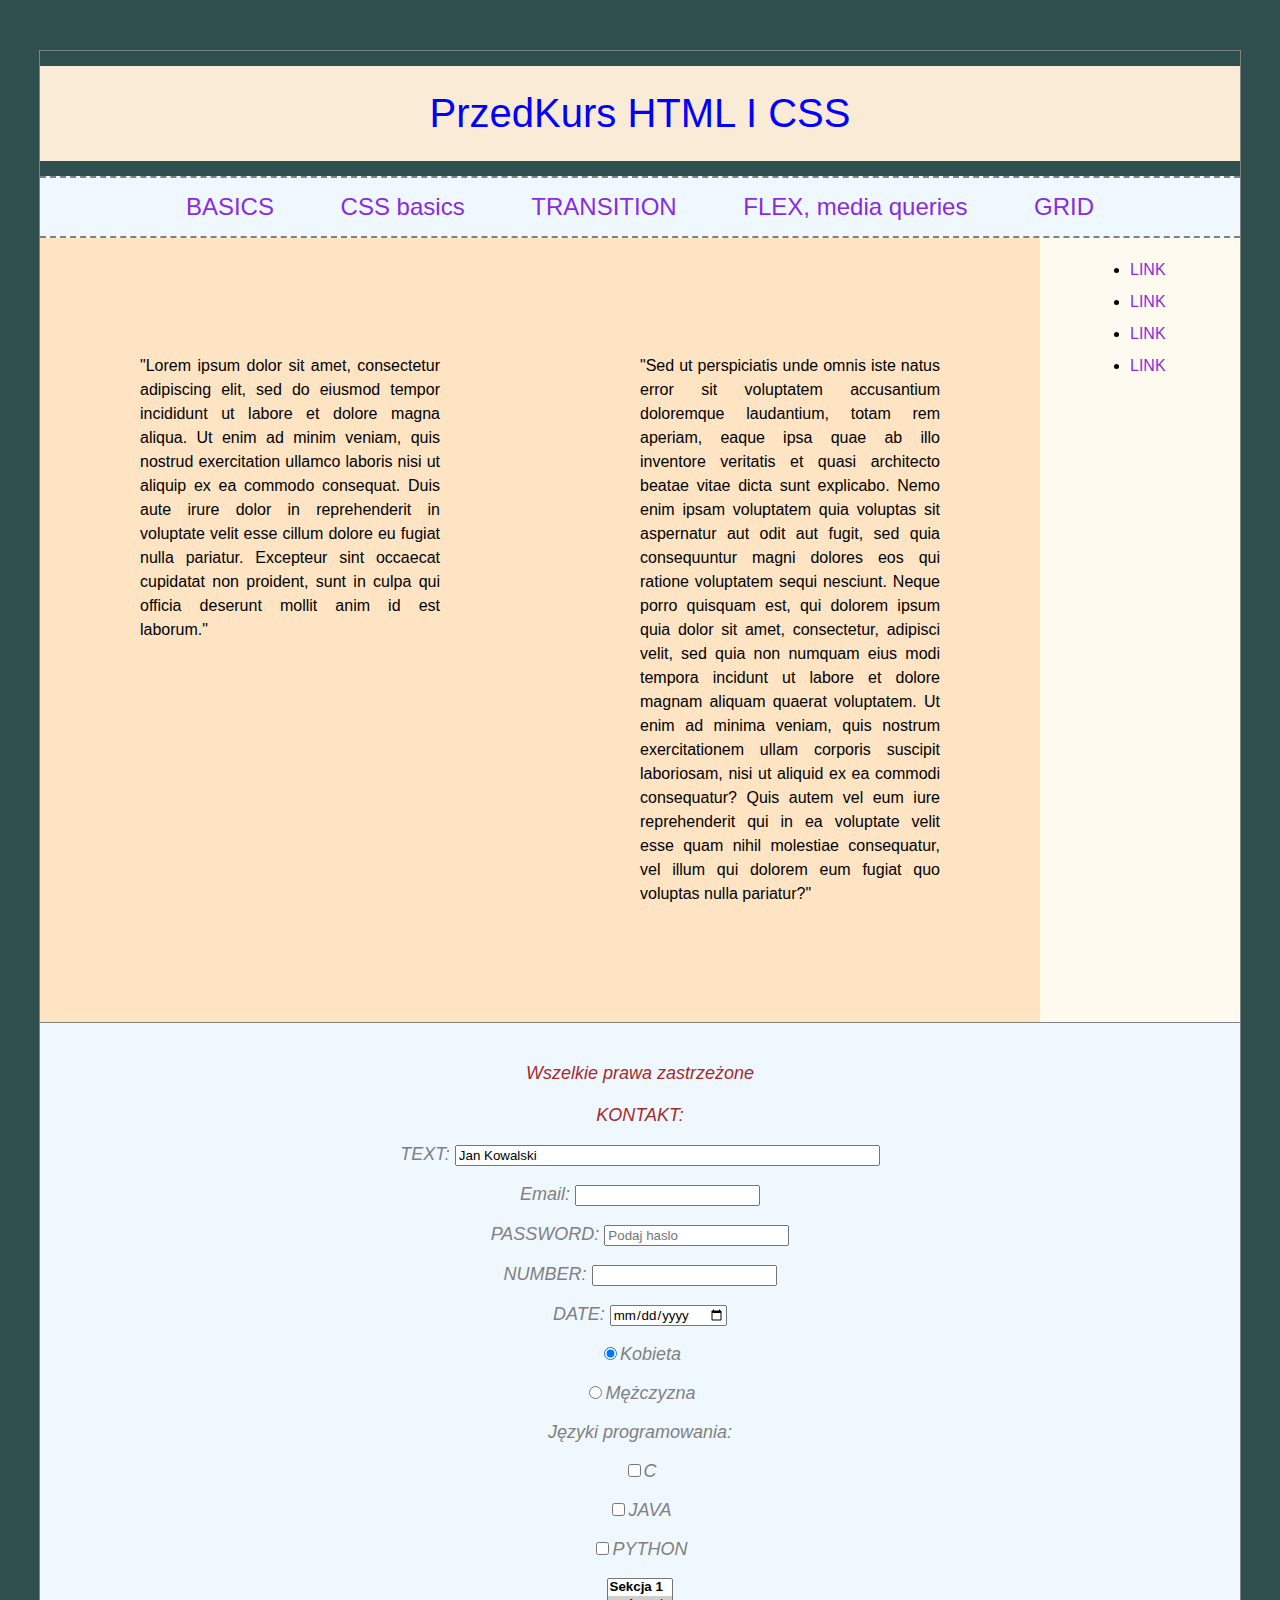
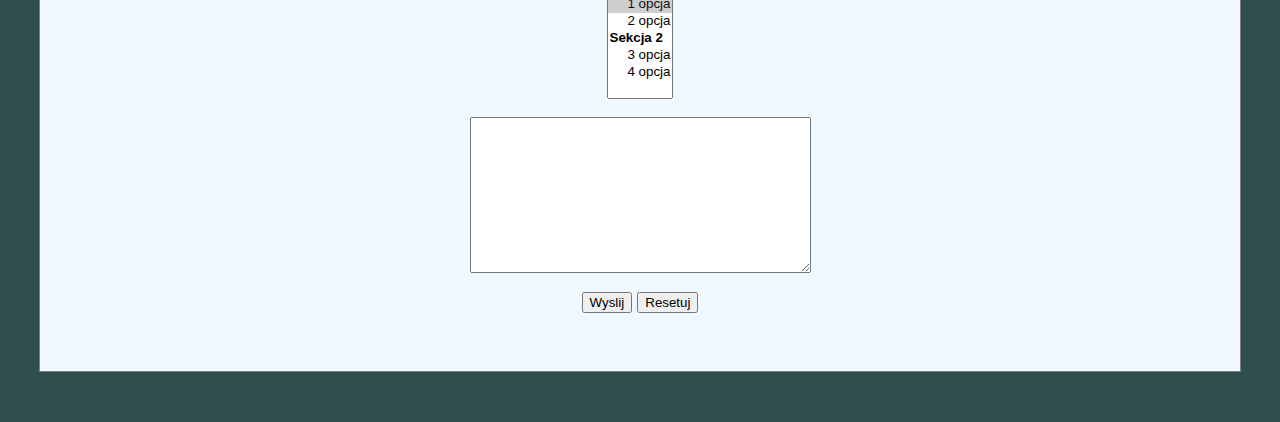
<file: HTML_CSS_project_basics/index.html>
<!DOCKTYPE html>
    <html>

    <head>
        <meta charset="utf-8" />
        <title>Mój tytuł</title>
        <link rel='stylesheet' type='text/css' href='style.css' />
        <meta name='description' content='Kurs' />
        <meta name='keywords' content='slowa, kluczowe' />
    </head>

    <body>
        <div id="container">
        <header id ="header"><span id="title">Kurs HTML I CSS</span></header>
        <nav id="navbar">
            <a href='lekcja1.html'>BASICS</a>
            <a href='lekcja4.html'>CSS basics</a>
            <a href='lekcja8.html'>TRANSITION</a>
            <a href='lekcja9.html'>FLEX, media queries</a>
            <a href='lekcja11.html'>GRID</a>
        </nav>
        <main id="main">
            <article id='content'>
                <section id="section1">
                    <p id='akapit1'>"Lorem ipsum dolor sit amet, consectetur adipiscing elit, sed do eiusmod tempor incididunt ut labore et dolore magna aliqua. Ut enim ad minim veniam, quis nostrud exercitation ullamco laboris nisi ut aliquip ex ea commodo consequat. Duis aute irure dolor in reprehenderit in voluptate velit esse cillum dolore eu fugiat nulla pariatur. Excepteur sint occaecat cupidatat non proident, sunt in culpa qui officia deserunt mollit anim id est laborum."</p>
                </section>
                <section id="section2">
                    <p id='akapit2'>"Sed ut perspiciatis unde omnis iste natus error sit voluptatem accusantium doloremque laudantium, totam rem aperiam, eaque ipsa quae ab illo inventore veritatis et quasi architecto beatae vitae dicta sunt explicabo. Nemo enim ipsam voluptatem quia voluptas sit aspernatur aut odit aut fugit, sed quia consequuntur magni dolores eos qui ratione voluptatem sequi nesciunt. Neque porro quisquam est, qui dolorem ipsum quia dolor sit amet, consectetur, adipisci velit, sed quia non numquam eius modi tempora incidunt ut labore et dolore magnam aliquam quaerat voluptatem. Ut enim ad minima veniam, quis nostrum exercitationem ullam corporis suscipit laboriosam, nisi ut aliquid ex ea commodi consequatur? Quis autem vel eum iure reprehenderit qui in ea voluptate velit esse quam nihil molestiae consequatur, vel illum qui dolorem eum fugiat quo voluptas nulla pariatur?"</p>
                </section>
            </article>
            <aside id='sidemenu'>
                <ul>
                    <li><a href='#'>LINK</a></li>
                    <li><a href='#'>LINK</a></li>
                    <li><a href='#'>LINK</a></li>
                    <li><a href='#'>LINK</a></li>
                </ul>
            </aside>
        </main>
        <footer id="footer">
            <span>Wszelkie prawa zastrzeżone</span><br><br>
            <span>KONTAKT:</span>
            <form action="" method="post" >
                <p>TEXT: <input type="text" name="poleText" value="Jan Kowalski" size="50" maxlength="10"/></p>
                
                <p>Email: <input type="email" name="email" required></p>
                
                <p>PASSWORD: <input type="password" name="hasło" placeholder="Podaj haslo"></p>
                
                <p>NUMBER: <input type="number" name="numer"></p>
                
                <p>DATE: <input type='date' name="data"></p>
                
                <p><label><input type=radio name="plec" value="kobieta" checked="checked">Kobieta</label>
                </p>
                <p><label><input type=radio name="plec" value="mezczyzna" >Mężczyzna
                </label></p>
                
                <p>Języki programowania:</p>
                <p><label><input type="checkbox" name="jezyki" value="C">C</label></p>
                <p><label><input type="checkbox" name="jezyki" value="JAVA">JAVA</label></p>
                <p><label><input type="checkbox" name="jezyki" value="PYTHON">PYTHON</label></p>
               
                <p>
                <select name="select" size="7" multiple="multiple">
                  <optgroup label ="Sekcja 1">
                    <option selected="selected">1 opcja</option>
                    <option>2 opcja</option> 
                  </optgroup>
                  <optgroup label ="Sekcja 2">
                    <option>3 opcja</option> 
                    <option>4 opcja</option> 
                  </optgroup>
                </select>
               </p>
                
               <p>
                <textarea name="textarea1" rows="10" cols="40" placeholder="Wpisz tekst">
                </textarea>
               </p>
                <p>
                    <input type="submit" value="Wyslij">
                    <input type="reset"
                    value="Resetuj">
                </p>
                
                    
            </form>
        </footer>
        </div>
    </body>

    </html>
</file>
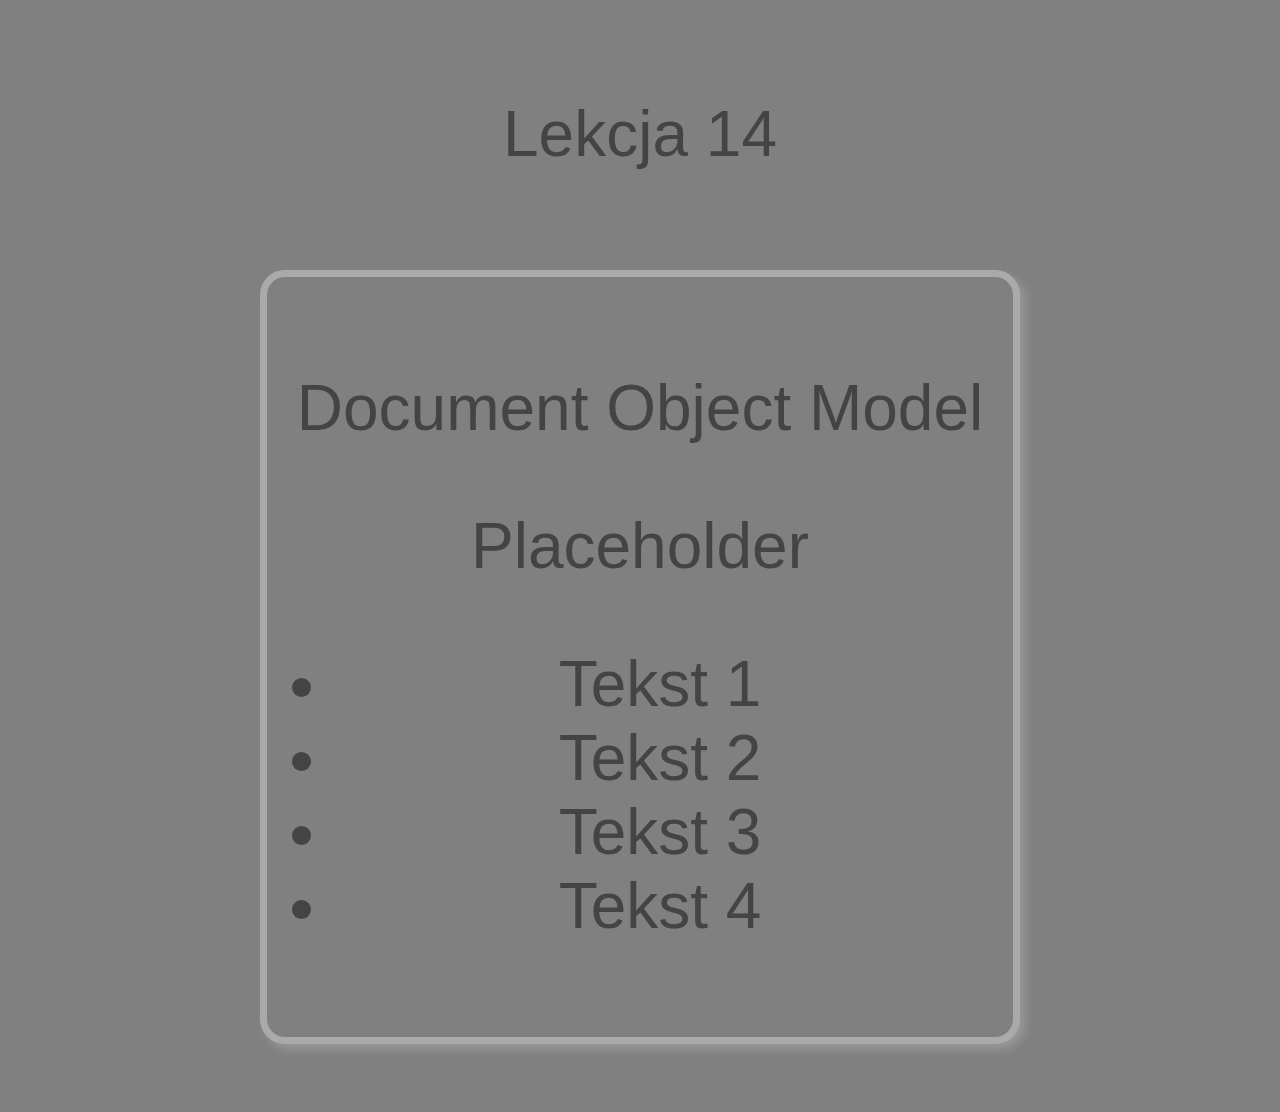
<file: JAVASCRIPT_project_basics/project1Nauka/index.html>
<!DOCKTYPE html>
    <html>

    <head>
        <meta charset="utf-8" />
        <title>Mój tytuł</title>
        <link rel='stylesheet' type='text/css' href='style.css' />
        <meta name='description' content='Kurs' />
        <meta name='keywords' content='slowa, kluczowe' />
    </head>
    <body>
        <p class="no-margin">Lekcja 14</p>
        <div style="display: flex;">
            <div id="box" class="box justify">
                <p>Document Object Model</p>
                <p id="placeholder">Placeholder</p>
                <ul id="list">
                    <li class="good">Tekst 1</li>
                    <li>Tekst 2</li>
                    <li>Tekst 3</li>
                    <li class="good">Tekst 4</li>
                </ul>
            </div>
        </div>
        
            <!--
            <div style="display: flex;">   
                <div id="math" class="box">Math<br /></div>
                <div id="date" class="box">Date<br /></div>
            </div>-->
            <!--
            <div id="result" class="box">Object:<br /></div>-->
            <!--
            <div id="result" class="box">WHILE:<br /></div>
            <div id="result2" class="box">DO WHILE:<br /></div>
            <div id="result3" class="box">FOR:<br /></div>-->
        
        <script src="script.js"></script>
	</body>
</html>
</file>
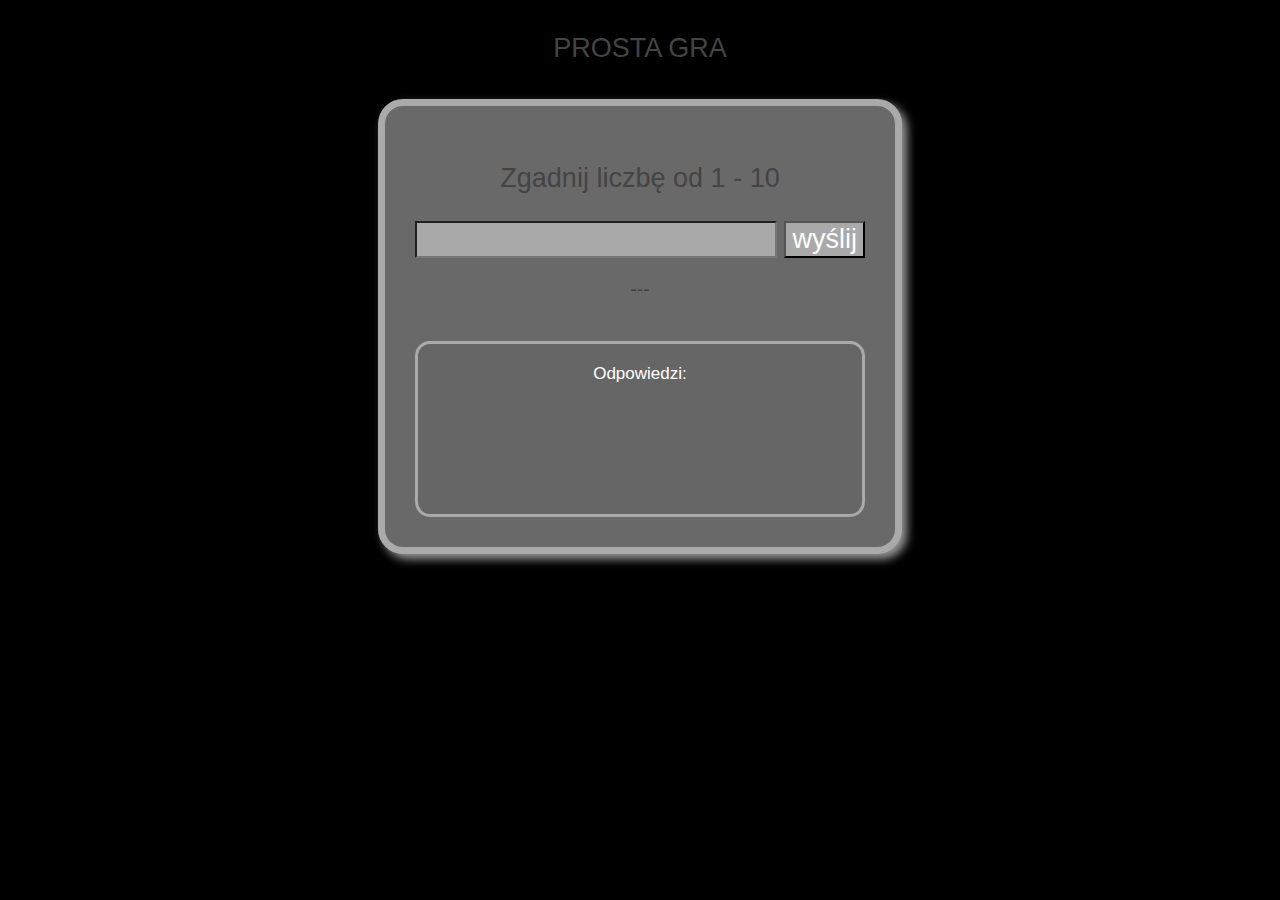
<file: JAVASCRIPT_project_basics/project2ProstaGra/index.html>
<!DOCKTYPE html>
    <html>

    <head>
        <meta charset="utf-8" />
        <title>Mój tytuł</title>
        <link rel='stylesheet' type='text/css' href='style.css' />
        <meta name='description' content='Kurs' />
        <meta name='keywords' content='slowa, kluczowe' />
    </head>
    <body>
        PROSTA GRA
        <div style="justify-content: auto; display: flex;">
            <div id="box" class="box">
                <p>Zgadnij liczbę od 1 - 10</p>
                <div id="innerContainer">
                    <input type="text" id="input" class="greyParam"/>
                    <button id="button" class="greyParam">wyślij</button>
                </div>
                <p id="answer">---</p>
                <div class="list" >Odpowiedzi:
                    <ul id="list" >
                    
                    </ul>
                </div>
            </div>
        </div>
        <script src="script.js"></script>
	</body>
</html>
</file>
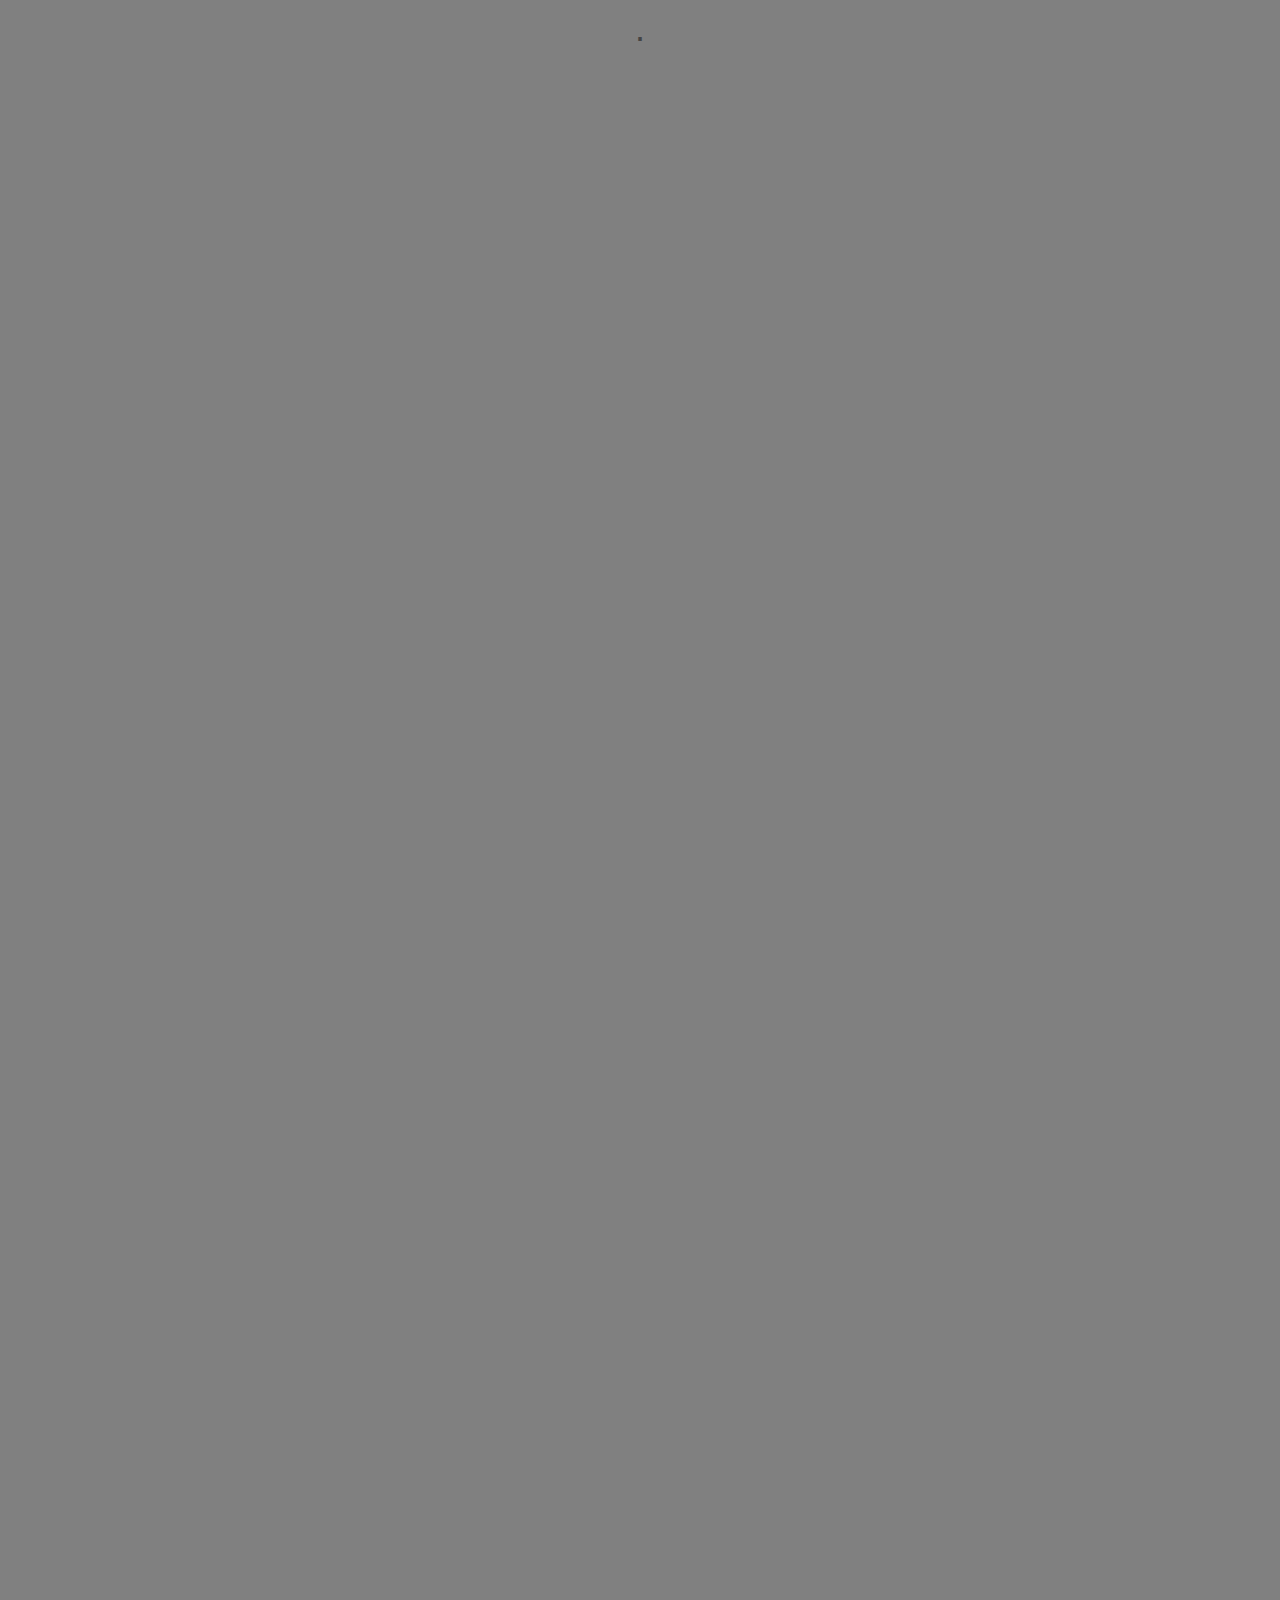
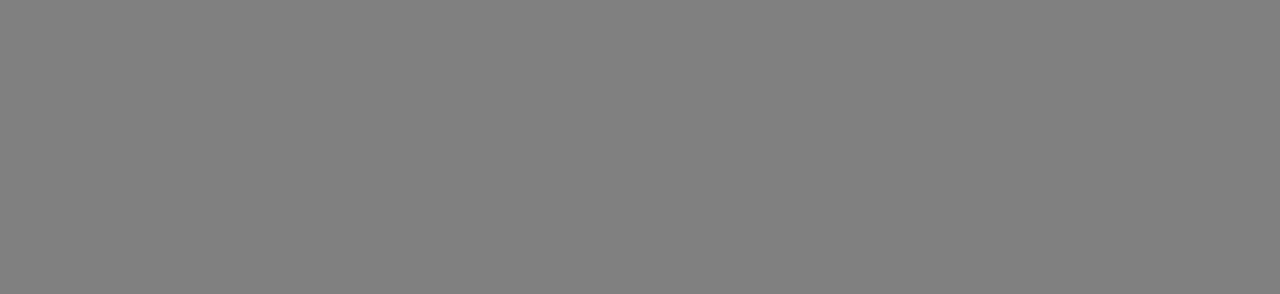
<file: JAVASCRIPT_project_basics/project3AnimacjeStrony/index.html>
<!DOCKTYPE html>
    <html>

    <head>
        <meta charset="utf-8" />
        <title>Mój tytuł</title>
        <link rel='stylesheet' type='text/css' href='style.css' />
        <meta name='description' content='Kurs' />
        <meta name='keywords' content='slowa, kluczowe' />
    </head>
    <body>
        <p>.</p>
        <div id="box1" class="container">
            <div class="inner">
                <p class="p1">Kanał o wszystkim</p>
                <p class="p1">na youtube</p>
            </div>
        </div>
        <div id="box2" class="container">
            <div class="inner">
                <p class="p1">Subskrybuj</p>
                <p class="p1">kanał</p>
            </div>
        </div>
        <script src="script.js"></script>
	</body>
</html>
</file>
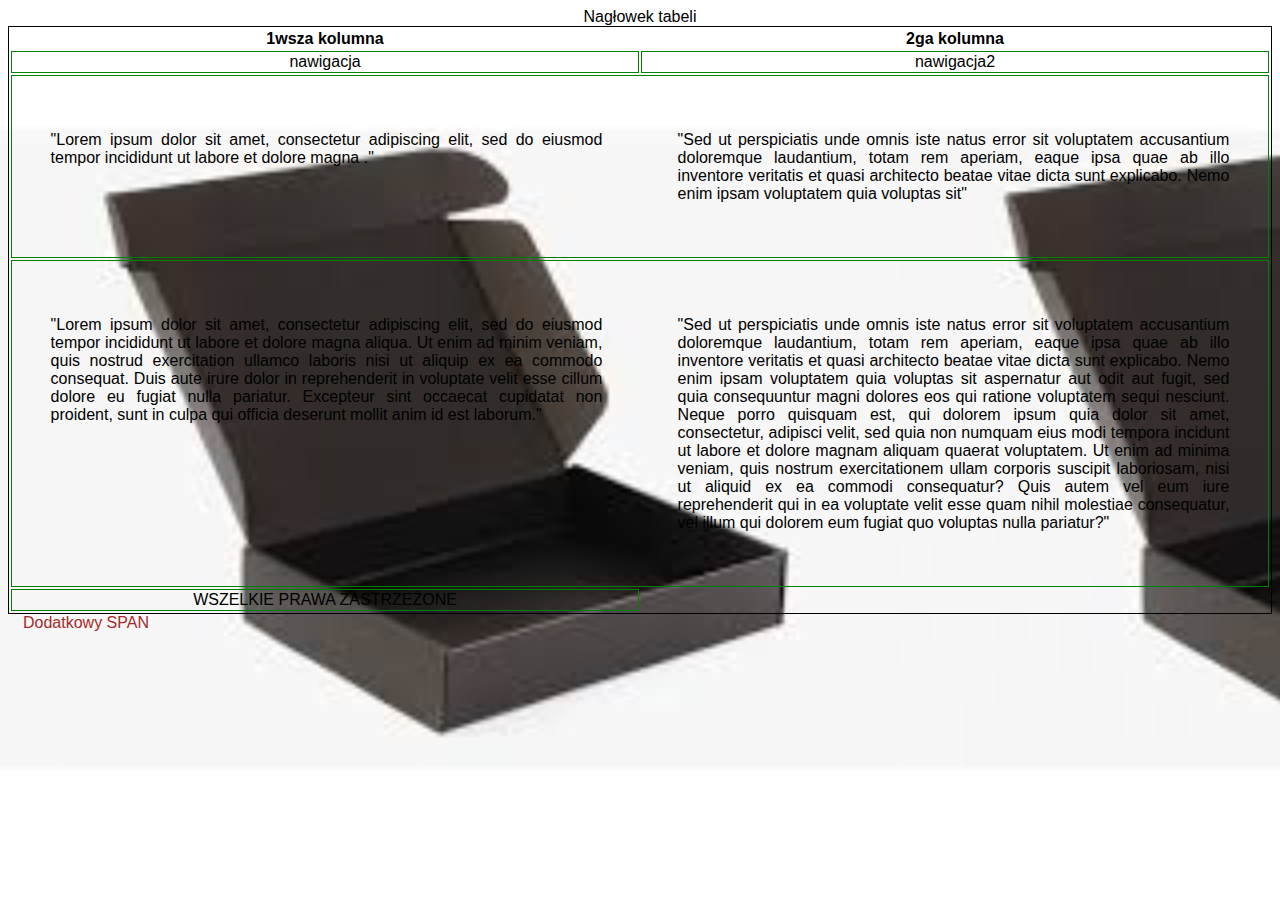
<file: HTML_CSS_project_basics/lekcja1.html>
<!DOCKTYPE html>
<html>
    <head>
        <meta charset="utf-8" />
        <title>Mój tytuł</title>
        <link rel='stylesheet' type='text/css' href='styleLekcja1.css' />
        <meta name='description' content='Kurs'/>
        <meta name='keywords' content='slowa, kluczowe' />
    </head>
    <body>
        <table>
            <caption>Nagłowek tabeli</caption>
            <thead>
                <tr>
                    <th>1wsza kolumna</th>
                    <th>2ga kolumna</th>
                </tr>
            </thead>
            <tbody>
                <tr>
                    <td id="navbar" colspan>nawigacja</td>
                    <td id="navbar" colspan>nawigacja2</td>
                </tr>
                <tr>
                    <td id="textcolumn" colspan=2>
                        <p id='akapit1'>"Lorem ipsum dolor sit amet, consectetur adipiscing elit, sed do eiusmod tempor incididunt ut labore et dolore magna ."</p>


                        <p id='akapit1'>"Sed ut perspiciatis unde omnis iste natus error sit voluptatem accusantium doloremque laudantium, totam rem aperiam, eaque ipsa quae ab illo inventore veritatis et quasi architecto beatae vitae dicta sunt explicabo. Nemo enim ipsam voluptatem quia voluptas sit"</p>
                    </td>
                </tr>
                 <tr>
                    <td id="textcolumn" colspan=2>
                        <p id='akapit1'>"Lorem ipsum dolor sit amet, consectetur adipiscing elit, sed do eiusmod tempor incididunt ut labore et dolore magna aliqua. Ut enim ad minim veniam, quis nostrud exercitation ullamco laboris nisi ut aliquip ex ea commodo consequat. Duis aute irure dolor in reprehenderit in voluptate velit esse cillum dolore eu fugiat nulla pariatur. Excepteur sint occaecat cupidatat non proident, sunt in culpa qui officia deserunt mollit anim id est laborum."</p>


                        <p id='akapit1'>"Sed ut perspiciatis unde omnis iste natus error sit voluptatem accusantium doloremque laudantium, totam rem aperiam, eaque ipsa quae ab illo inventore veritatis et quasi architecto beatae vitae dicta sunt explicabo. Nemo enim ipsam voluptatem quia voluptas sit aspernatur aut odit aut fugit, sed quia consequuntur magni dolores eos qui ratione voluptatem sequi nesciunt. Neque porro quisquam est, qui dolorem ipsum quia dolor sit amet, consectetur, adipisci velit, sed quia non numquam eius modi tempora incidunt ut labore et dolore magnam aliquam quaerat voluptatem. Ut enim ad minima veniam, quis nostrum exercitationem ullam corporis suscipit laboriosam, nisi ut aliquid ex ea commodi consequatur? Quis autem vel eum iure reprehenderit qui in ea voluptate velit esse quam nihil molestiae consequatur, vel illum qui dolorem eum fugiat quo voluptas nulla pariatur?"</p>
                    </td>
                </tr>
                
                
            </tbody>
            <tfoot>
                <tr>
                    <td>WSZELKIE PRAWA ZASTRZEŻONE
                    </td>
                </tr>
            </tfoot>
        </table>
        <span>Dodatkowy SPAN</span>
    </body>
</html>
</file>
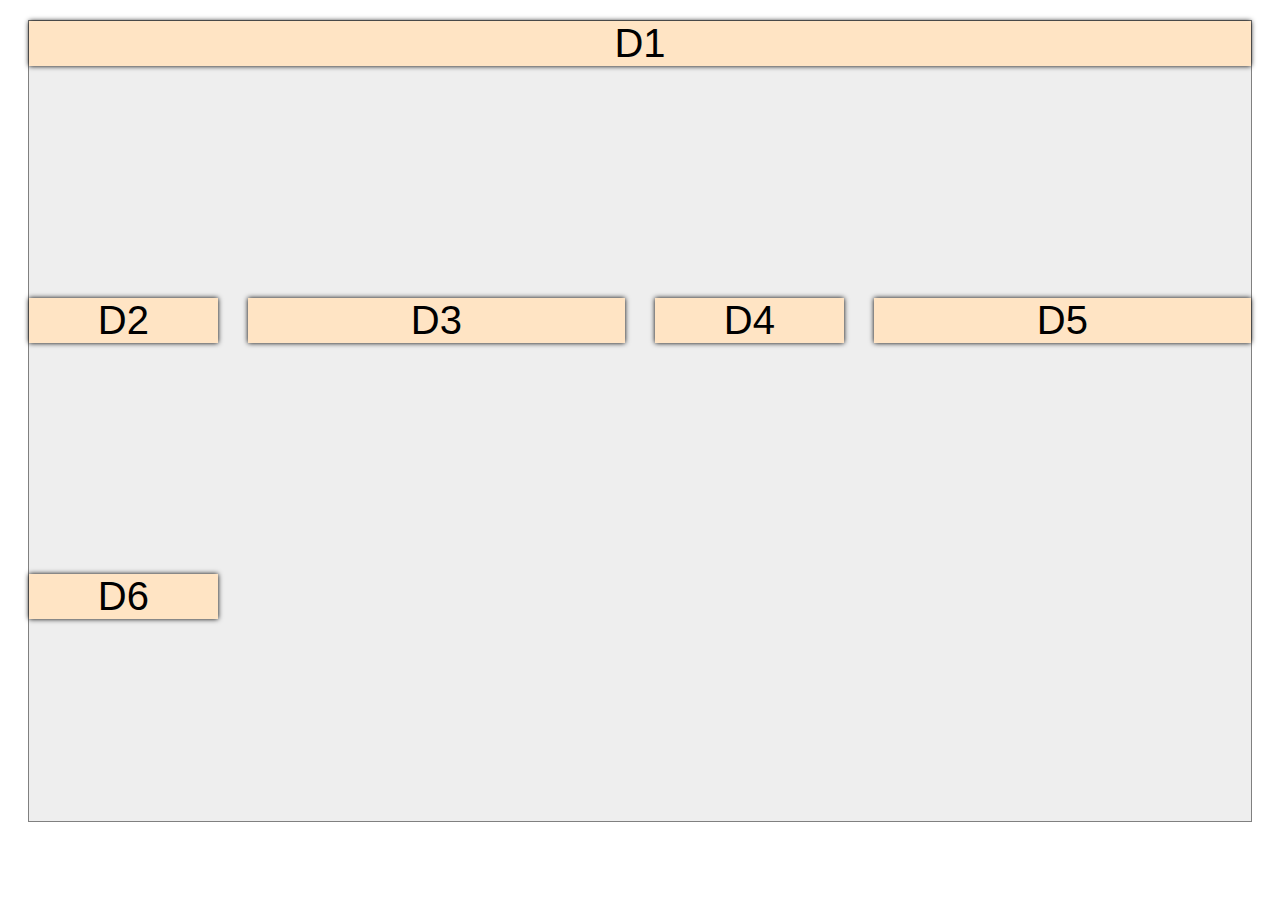
<file: HTML_CSS_project_basics/lekcja11.html>
<!DOCKTYPE html>
    <html>

    <head>
        <meta charset="utf-8" />
        <title>Mój tytuł</title>
        <link rel='stylesheet' type='text/css' href='styleLekcja11.css' />
        <meta name='description' content='Kurs' />
        <meta name='keywords' content='slowa, kluczowe' />
    </head>
    <body>
        <div id="container">
        <div id="first" class="square"><span>D1</span></div>
        <div id="second" class="square"><span>D2</span></div>
        <div id="third" class="square"><span>D3</span></div>
        <div class="square"><span>D4</span></div>
        <div class="square"><span>D5</span></div>
        <div class="square"><span>D6</span></div>
        </div>
        
    </body>
    </html>
</file>
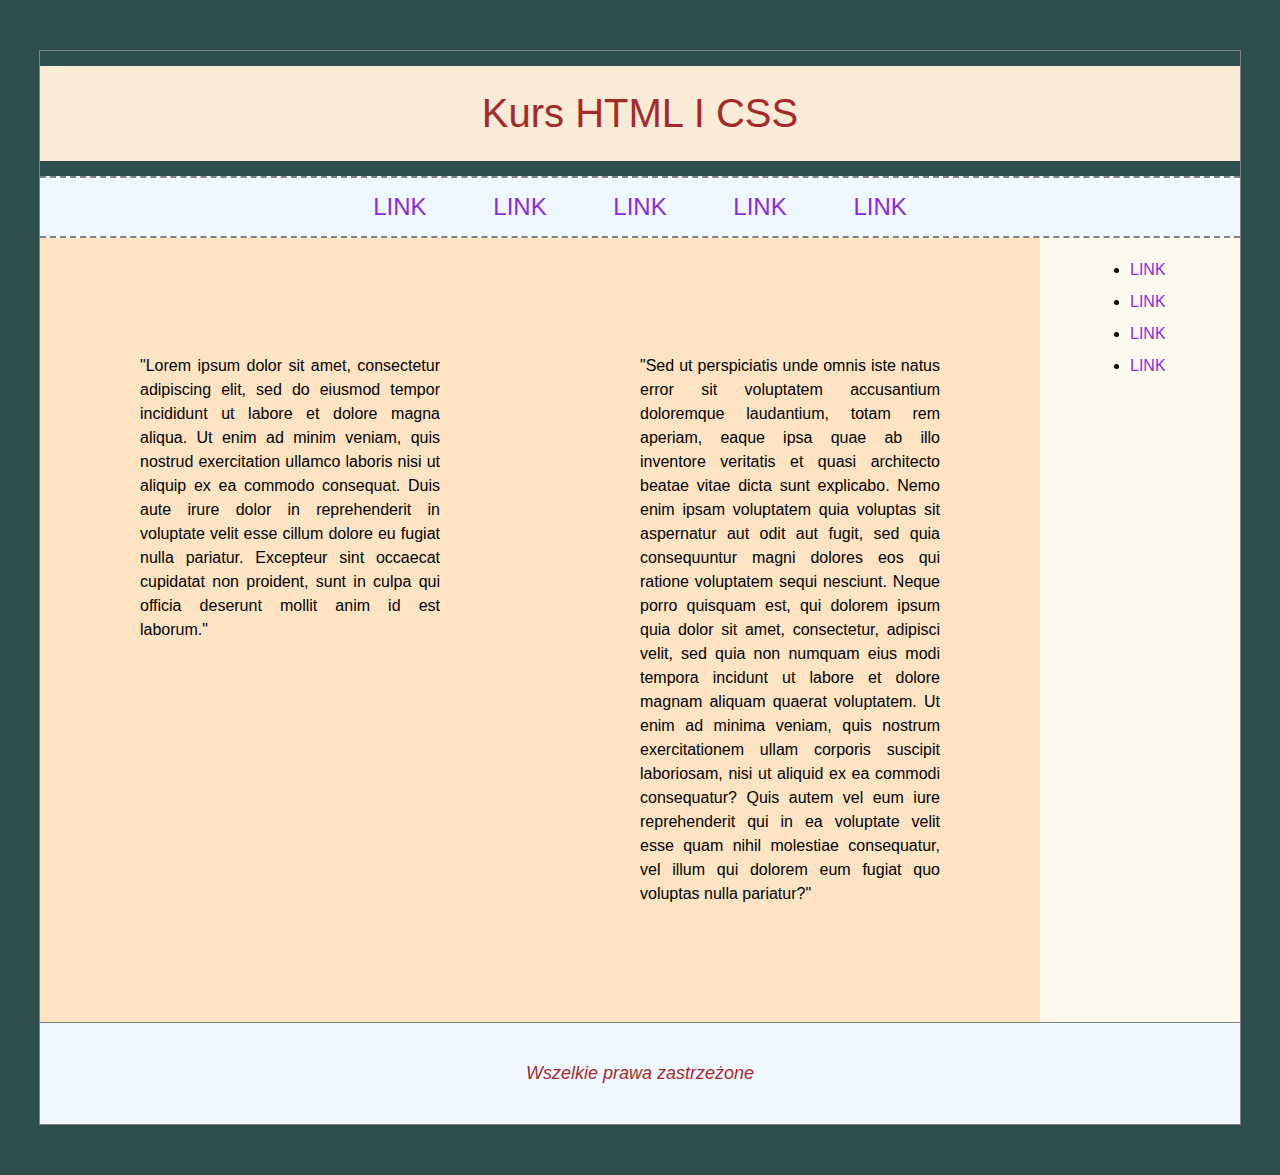
<file: HTML_CSS_project_basics/lekcja4.html>
<!DOCKTYPE html>
    <html>

    <head>
        <meta charset="utf-8" />
        <title>Mój tytuł</title>
        <link rel='stylesheet' type='text/css' href='styleLekcja4.css' />
        <meta name='description' content='Kurs' />
        <meta name='keywords' content='slowa, kluczowe' />
    </head>

    <body>
        <div id="container">
        <header id ="header"><span id="title">Kurs HTML I CSS</span></header>
        <nav id="navbar">
            <a href='#'>LINK</a>
            <a href='#'>LINK</a>
            <a href='#'>LINK</a>
            <a href='#'>LINK</a>
            <a href='#'>LINK</a>
        </nav>
        <main id="main">
            <article id='content'>
                <section id="section1">
                    <p id='akapit1'>"Lorem ipsum dolor sit amet, consectetur adipiscing elit, sed do eiusmod tempor incididunt ut labore et dolore magna aliqua. Ut enim ad minim veniam, quis nostrud exercitation ullamco laboris nisi ut aliquip ex ea commodo consequat. Duis aute irure dolor in reprehenderit in voluptate velit esse cillum dolore eu fugiat nulla pariatur. Excepteur sint occaecat cupidatat non proident, sunt in culpa qui officia deserunt mollit anim id est laborum."</p>
                </section>
                <section id="section2">
                    <p id='akapit2'>"Sed ut perspiciatis unde omnis iste natus error sit voluptatem accusantium doloremque laudantium, totam rem aperiam, eaque ipsa quae ab illo inventore veritatis et quasi architecto beatae vitae dicta sunt explicabo. Nemo enim ipsam voluptatem quia voluptas sit aspernatur aut odit aut fugit, sed quia consequuntur magni dolores eos qui ratione voluptatem sequi nesciunt. Neque porro quisquam est, qui dolorem ipsum quia dolor sit amet, consectetur, adipisci velit, sed quia non numquam eius modi tempora incidunt ut labore et dolore magnam aliquam quaerat voluptatem. Ut enim ad minima veniam, quis nostrum exercitationem ullam corporis suscipit laboriosam, nisi ut aliquid ex ea commodi consequatur? Quis autem vel eum iure reprehenderit qui in ea voluptate velit esse quam nihil molestiae consequatur, vel illum qui dolorem eum fugiat quo voluptas nulla pariatur?"</p>
                </section>
            </article>
            <aside id='sidemenu'>
                <ul>
                    <li><a href='#'>LINK</a></li>
                    <li><a href='#'>LINK</a></li>
                    <li><a href='#'>LINK</a></li>
                    <li><a href='#'>LINK</a></li>
                </ul>
            </aside>
        </main>
        <footer id="footer">
            <span>Wszelkie prawa zastrzeżone</span>
        </footer>
        </div>
    </body>

    </html>
</file>
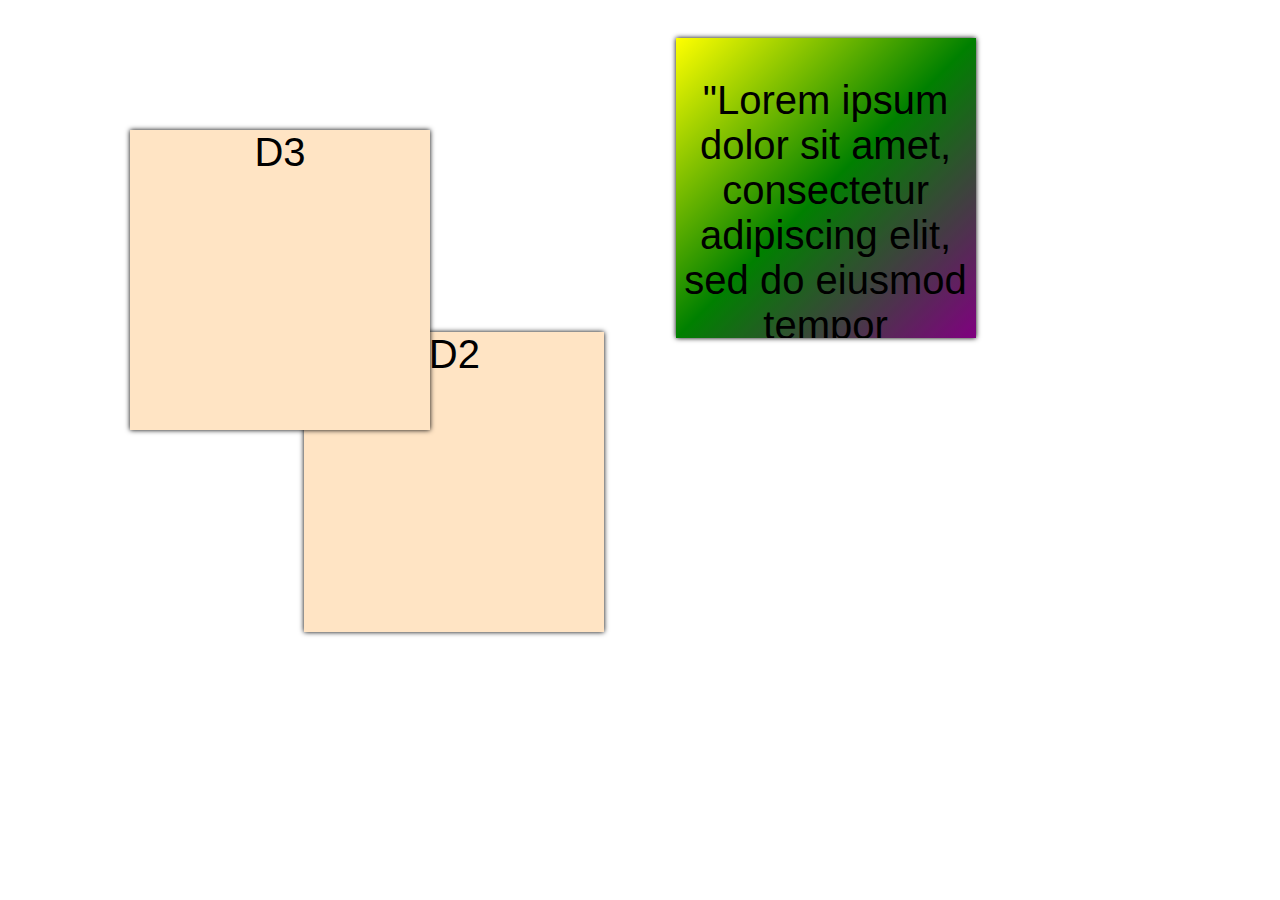
<file: HTML_CSS_project_basics/lekcja8.html>
<!DOCKTYPE html>
    <html>

    <head>
        <meta charset="utf-8" />
        <title>Mój tytuł</title>
        <link rel='stylesheet' type='text/css' href='styleLekcja8.css' />
        <meta name='description' content='Kurs' />
        <meta name='keywords' content='slowa, kluczowe' />
    </head>
    <body>
        <div id="first" class="square">D1</div>
        <div id="middle" class="square">D2</div>
        <div id="last" class="square">D3</div>
        
        <div id="additional" class="square"><p id='akapit1'>"Lorem ipsum dolor sit amet, consectetur adipiscing elit, sed do eiusmod tempor incididunt ut labore et dolore magna aliqua. Ut enim ad minim veniam, quis nostrud exercitation ullamco laboris nisi ut aliquip ex ea commodo consequat. Duis aute irure dolor in reprehenderit in voluptate velit esse cillum dolore eu fugiat nulla pariatur. Excepteur sint occaecat cupidatat non proident, sunt in culpa qui officia deserunt mollit anim id est laborum."</p></div>
        
    </body>
    </html>
</file>
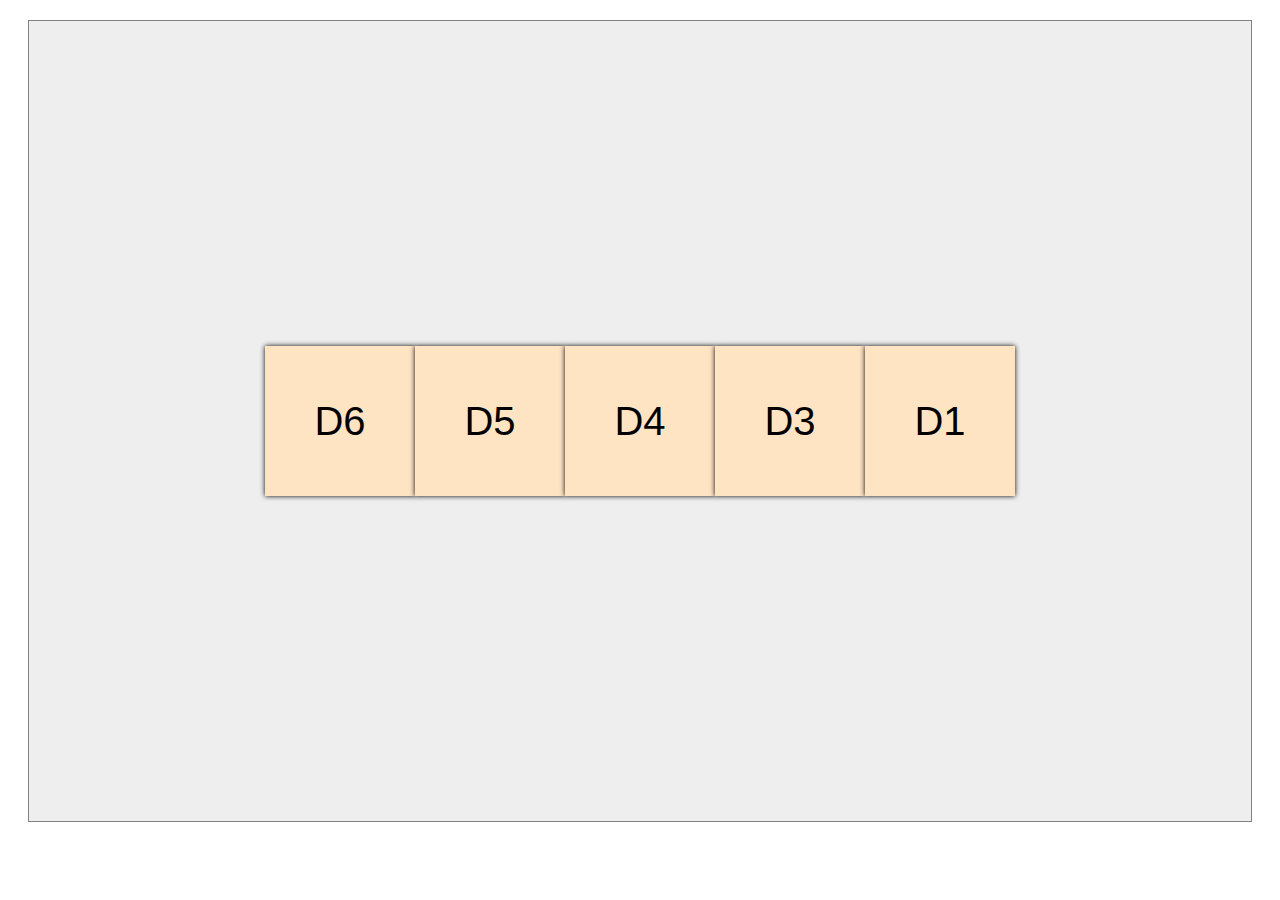
<file: HTML_CSS_project_basics/lekcja9.html>
<!DOCKTYPE html>
    <html>

    <head>
        <meta charset="utf-8" />
        <title>Mój tytuł</title>
        <link rel='stylesheet' type='text/css' href='styleLekcja9.css' />
        <meta name='description' content='Kurs' />
        <meta name='keywords' content='slowa, kluczowe' />
    </head>
    <body>
        <div id="container">
        <div id="first" class="square"><span>D1</span></div>
        <div id="middle" class="square"><span>D2</span></div>
        <div id="last" class="square"><span>D3</span></div>
        <div class="square"><span>D4</span></div>
        <div class="square"><span>D5</span></div>
        <div class="square"><span>D6</span></div>
        </div>
        
    </body>
    </html>
</file>
<file: HTML_CSS_project_basics/style.css>
* {
    font-family: sans-serif;
}
body {
    background-color: darkslategray;
    background-repeat: repeat;
    background-attachment: fixed;
    background-size: contain;
}
a {
    color: blueviolet;
    text-decoration: none;
    transition: 0.5s;
}
a:visited {
    color: gray;
}
a:hover {
    color: aquamarine;
    text-decoration: underline
}
h1 {
    color: #ff000;
    font-family: sans-serif;
}
span {
    display: inline;
    margin: 15px;
    color: brown;

}


#container{
    margin-top:50px;
    margin-bottom: 50px;
    border: 1px solid grey;
    width: 1200px;
    margin-left:auto;
    margin-right: auto;
}
#header{
    text-align:center;
    font-size:250%;
    color: brown;
    background-color: antiquewhite;
}
#header>span{
    padding: 25px;
    display:block;
}
#navbar{
    text-align: center;
    font-size:150%;
    padding: 15px;
    background-color: aliceblue;
    border-top: 2px dashed grey;
    border-bottom: 2px dashed grey;
}
#navbar a{
    margin: 0 30px; 
}
#main{
    background-color: floralwhite;
}
#content{ 
    display: inline-block;
    width: 1000px;
    text-align: justify;
    height: auto;
    background-color: bisque;
    
}
#akapit1, #akapit2{
    box-sizing: border-box;
    width:50%;
    padding:100px;
    line-height: 150%;
}
#akapit1 {
    float: left;
}
#akapit2 {
    float: right;
}
#sidemenu{
    line-height: 200%;
    display: inline-block;
    width: 150px;
    float:right;
}
#footer{
    border-top: 1px solid grey;
    padding:40px;
    font-size:18px;
    text-align: center;
    color:grey;
    font-style:italic;
    background-color: aliceblue;
    
}
/*LEKCJA 6 - ANIMACJE I TRANSFORMACJE*/
/*
#title{
    transition-duration: 1s;
    transition-delay: 0.5s;
    transition-property: all;
    transition-timing-function: ease-out;
}
*/
#title{
    transition-duration: 1s;
    transition-delay: 0.5s;
    transition-property: all;
    transition-timing-function: ease-out;
    color:blue;
    position:relative;
    
}
#title:hover{
    font-size:150%;
    cursor:pointer;
    color:red;
    transform: rotate(10deg) translate(-100px) skewX(10deg);
}
#title::before{
    content: 'Przed';
}
#title::after{
    content: '';
    display:block;
    height: 5px;
    width: 0px;
    background-color:blue;  
    
    transition: all 1s ease-out;
    position: absolute;
    bottom: 20px;
    left: 50%;
    transform: translateX(-50%);    
}
#title:hover::after{
    
    width:600px;
}
</file>
<file: JAVASCRIPT_project_basics/project1Nauka/style.css>
*{
    font-size:2rem;
    text-align: center;
    font-family: sans-serif;
    color: #444;
    background-color: grey;
}
body{
    padding:25px;
    display: flex;
    flex-direction: column;
    justify-content: center;
    align-items:center;    
}
.box{
    background-color: grey;
    margin: 35px;
    padding: 30px;
    border: 7px solid #aaa;
    display:block;
    border-radius:25px;
    box-shadow: 5px 5px 10px #999;
    font-size: 1.7rem;
}
</file>
<file: JAVASCRIPT_project_basics/project2ProstaGra/style.css>
*{
    font-size:1.3rem;
    text-align: center;
    font-family: sans-serif;
    color: #444;
}
body{
    padding:25px;
    display: block;
    justify-content: center;
    align-items:center;   
    background-color: black;
}
.box{
    background-color: dimgrey;
    padding: 30px;
    display:block;
    border: 7px solid #aaa;
    border-radius:25px;
    box-shadow: 5px 5px 10px #999;
    font-size: 90%;
    margin: 35px;
    color: white;
    margin-left: auto; 
    margin-right: auto; 
    
}
#innerContainer{
    display: inline-block;
}
.list{
    padding:20px;
    font-size:70%;
    margin-top:40px;
    border-radius: 15px;
    border: 3px solid #aaa;
    color: white;
    background-color: #666;
    min-height: 130px;
}
ul, li{
    text-align: left;
}
#answer{
    font-size:80%;
}
.greyParam{
    color: white;
    background-color: darkgray;
}
</file>
<file: JAVASCRIPT_project_basics/project3AnimacjeStrony/style.css>
*{
    font-size:1.5rem;
    text-align: center;
    font-family: sans-serif;
    color: #444;
    background-color: grey;
}

/*
body{   
    padding:25px;
    display: flex;
    flex-direction: column;
    justify-content: center;
    align-items:center;   
}
.box{
    background-color: grey;
    margin: 35px;
    padding: 30px;
    border: 7px solid #aaa;
    display:block;
    border-radius:25px;
    box-shadow: 5px 5px 10px #999;
    font-size: 1.7rem;
}
*/
.box{
    background-color: grey;
}
.box2{
    background-color: :#222;
}
.p1, .p2{
    margin: 10px 0px;
}
.container{
    height:100vh;
    width: 100%;
    position:relative;
}
.inner{
    position:absolute;
    top 50%;
    left: 50%;
    transform: translate(-50%, -50%);
    transition: left 1s;
}
.inner2{
    position: absolute;
    top:50%;
    left: -50%;
    transform: translate(-50%,-50%);
}
</file>
<file: HTML_CSS_project_basics/styleLekcja1.css>
*
{
    font-family: sans-serif;
}
body{
    background-color: darkslategray;
    background-image: url(images/karton.jpg);
    background-repeat: repeat;
    background-attachment: fixed;
    background-size: contain;
}
h1
{
    color: #ff000;
    font-family: sans-serif;
}
a{
    color:blueviolet;
    text-decoration: none;
    transition: 0.5s;
}
a:visited{
    color:gray;
}
a:hover{
    color:aquamarine;
    text-decoration: underline
} 
span{
    display: inline;
    margin: 15px;
    color: brown;
    
}
table{
    border: 1px solid black;
    text-align: center;
    width:100%;
}
td{
    border:1px solid green; 
    width: 50%;
}
#textcolumn{
    text-align: justify;
    width: auto;
}

#akapit1{
    width:44%;
    padding:3%;
    float: left;
}
#akapit2{
    width:44%;
    padding:3%;
    float: right;
}
table span{
    color: green;
}
table > tfoot:last-child
</file>
<file: HTML_CSS_project_basics/styleLekcja11.css>
*{
    font-family: sans-serif;
    text-align: center;
    font-size: 40px;
}
#container{
    border: 1px solid grey;
    background-color: #eee;
    margin:20px;
    height:800px;
    min-height:150px;
    /*DISPLAY: GRID*/
    display:grid;
    grid-template-columns: repeat(2, 1fr 2fr);
    grid-gap:30px;
    /*   rozciąganie do siatki   */
    justify-items: stretch; /*flex-start, flex-end, center*/
    align-items: flex-start; /*flex-start, flex-end, center*/
     /*flex-start, flex-end, center*/
    justify-content: flex-end;
    
}
.square{
    height:auto;
    background-color: bisque;
    box-shadow: 0 0 5px 0 black; 
    transition: all 0.2s ease-out;
    /*display: flex; */
    display: flex;
    justify-content:center;
    align-items: center;
}
.square:hover{ 
    box-shadow: 0 0 15px 0 black; 
    opacity: 80%
}
#first{
    grid-column-start: 1;
    grid-column-end:5;
}
</file>
<file: HTML_CSS_project_basics/styleLekcja4.css>
* {
    font-family: sans-serif;
}
body {
    background-color: darkslategray;
    background-repeat: repeat;
    background-attachment: fixed;
    background-size: contain;
}
a {
    color: blueviolet;
    text-decoration: none;
    transition: 0.5s;
}
a:visited {
    color: gray;
}
a:hover {
    color: aquamarine;
    text-decoration: underline
}
h1 {
    color: #ff000;
    font-family: sans-serif;
}
span {
    display: inline;
    margin: 15px;
    color: brown;

}


#container{
    margin-top:50px;
    margin-bottom: 50px;
    border: 1px solid grey;
    width: 1200px;
    margin-left:auto;
    margin-right: auto;
}
#header{
    text-align:center;
    font-size:250%;
    color: brown;
    background-color: antiquewhite;
}
#header>span{
    padding: 25px;
    display:block;
}
#navbar{
    text-align: center;
    font-size:150%;
    padding: 15px;
    background-color: aliceblue;
    border-top: 2px dashed grey;
    border-bottom: 2px dashed grey;
}
#navbar a{
    margin: 0 30px; 
}
#main{
    background-color: floralwhite;
}
#content{ 
    display: inline-block;
    width: 1000px;
    text-align: justify;
    height: auto;
    background-color: bisque;
    
}
#akapit1, #akapit2{
    box-sizing: border-box;
    width:50%;
    padding:100px;
    line-height: 150%;
}
#akapit1 {
    float: left;
}
#akapit2 {
    float: right;
}
#sidemenu{
    line-height: 200%;
    display: inline-block;
    width: 150px;
    float:right;
}
#footer{
    border-top: 1px solid grey;
    padding:40px;
    font-size:18px;
    text-align: center;
    color:grey;
    font-style:italic;
    background-color: aliceblue;
    
}
/*LEKCJA 6 - ANIMACJE I TRANSFORMACJE*/
</file>
<file: HTML_CSS_project_basics/styleLekcja8.css>
*{
    font-family: sans-serif;
    text-align: center;
    font-size: 40px;
}
.square{
    height:300px;
    width:300px;
    background-color: bisque!important;
    margin:30px;
    display:inline-block;
    box-shadow: 0 0 5px 0 black; 
    transition: all 0.2s ease-out;
}
.square:hover{
    
    /*Cień: box-shawdow:odsunięcie od osi X; odsunięcie od osi Y; rozmycie, poszerzenie, kolor cienia*/
    box-shadow: 0 0 15px 0 black; 
    opacity: 80%
}
#first{
    position:absolute;
    top:0;
    left:0;
    visibility:hidden;   /*!!!!!!!!!! */
    z-index=10;
}
#last{
    position:absolute;
    top:100px;
    left:100px;
    background-color: aquamarine;
}
#additional{
    overflow:hidden;
    min-height: 300px;
    max-height: 900px;
    background-image: linear-gradient(to right bottom, yellow, green, purple)
}
</file>
<file: HTML_CSS_project_basics/styleLekcja9.css>
*{
    font-family: sans-serif;
    text-align: center;
    font-size: 40px;
}
#container{
    border: 1px solid grey;
    background-color: #eee;
    margin:20px;
    height: 800px;
    /*FLEX*/
    
    display:flex;
    flex-wrap: wrap; /*nowrap*/
    justify-content: center; /*space-between space-evenly*/
    align-items: center;
    flex-direction: row-reverse;
    
}
.square{
    height:150px;
    width:150px;
    background-color: bisque;
    box-shadow: 0 0 5px 0 black; 
    transition: all 0.2s ease-out;
    /*display: flex;*/
    display: flex;
    justify-content:center;
    align-items: center;
}
.square:hover{ 
    box-shadow: 0 0 15px 0 black; 
    opacity: 80%
}
/* RWD */
@media screen and (max-width: 1500px){
    #middle{
        visibility: hidden;
        display:none;   
    }
}
@media screen and (max-width: 1000px){
    #container{
        flex-direction: column;
        flex-wrap:wrap;
        align-items: stretch;
    }
}
@media screen and (max-width: 1500px) and (min-width: 1500px){
    #container{
        flex-direction: column;
        flex-wrap:wrap;
        align-items: stretch;
    }
}
</file>
